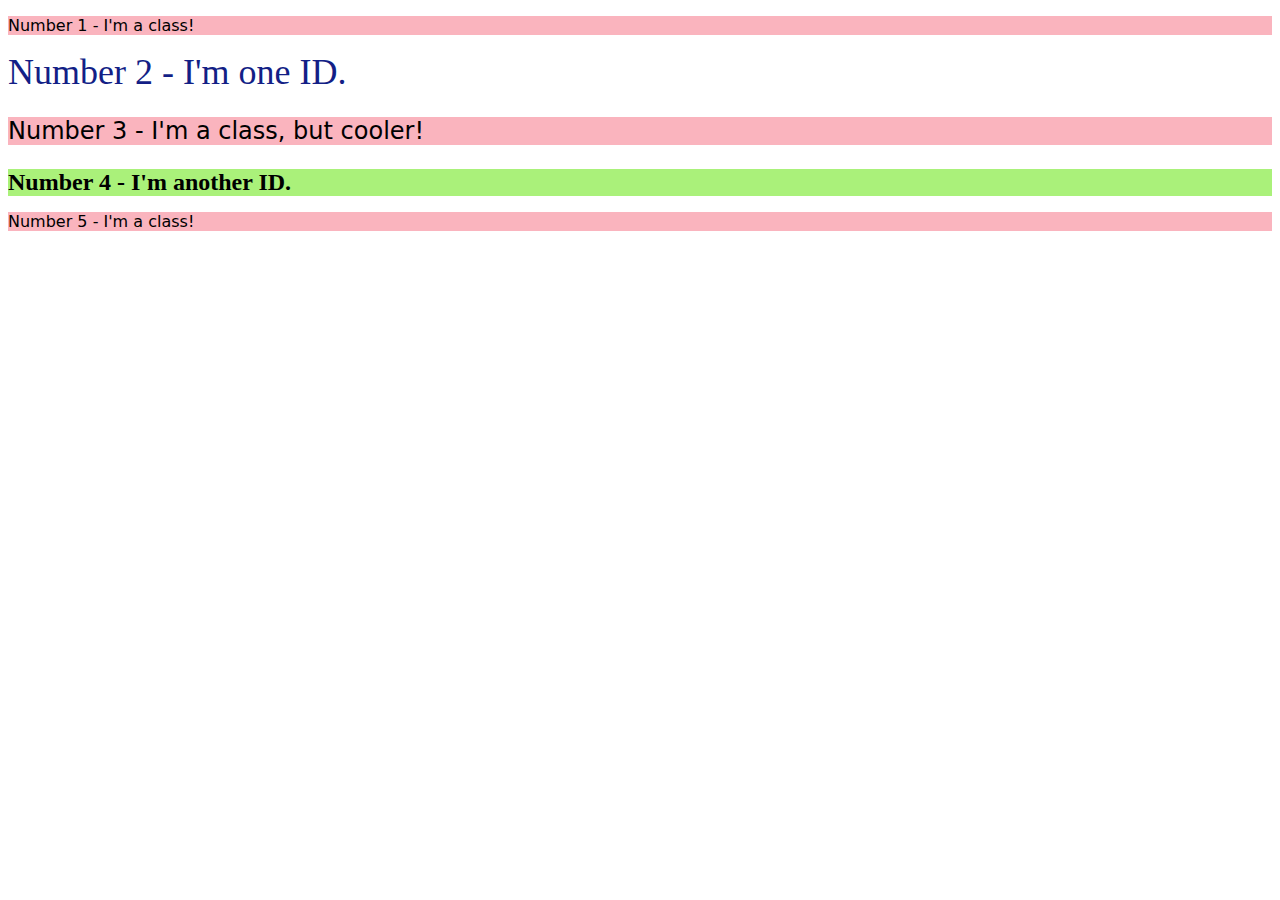
<file: foundations/intro-to-css/02-class-id-selectors/index.html>
<!DOCTYPE html>
<html lang="en">
  <head>
    <meta charset="UTF-8">
    <meta http-equiv="X-UA-Compatible" content="IE=edge">
    <meta name="viewport" content="width=device-width, initial-scale=1.0">
    <title>Class and ID Selectors</title>
    <link rel="stylesheet" href="style.css">
  </head>
  <body>
    <p class="odd">Number 1 - I'm a class!</p>
    <div id="dos">Number 2 - I'm one ID.</div>
    <p class="odd font">Number 3 - I'm a class, but cooler!</p>
    <div id="cuatro" class="font">Number 4 - I'm another ID.</div>
    <p class="odd">Number 5 - I'm a class!</p>
  </body>
</html>
</file>
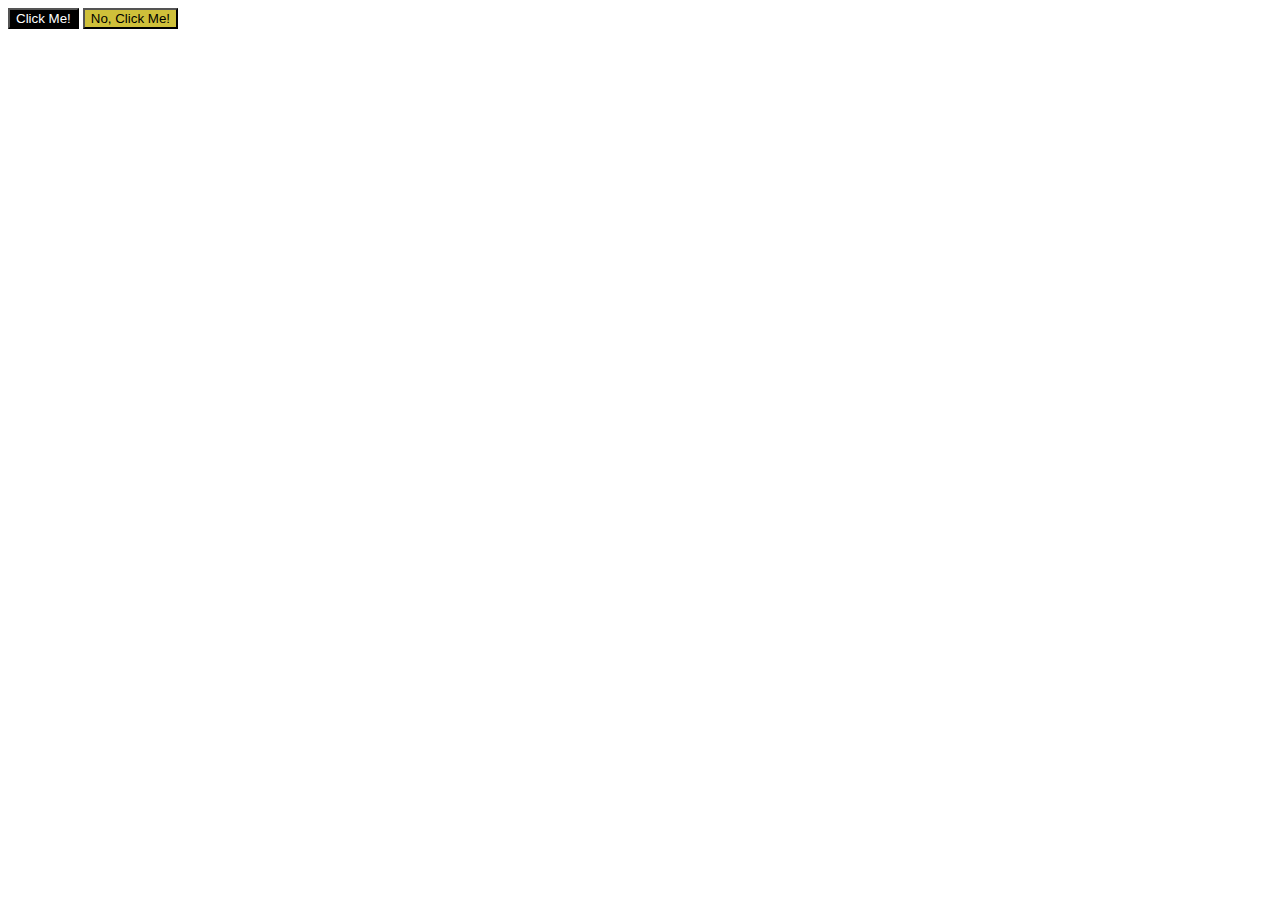
<file: foundations/intro-to-css/03-grouping-selectors/index.html>
<!DOCTYPE html>
<html lang="en">
  <head>
    <meta charset="UTF-8">
    <meta http-equiv="X-UA-Compatible" content="IE=edge">
    <meta name="viewport" content="width=device-width, initial-scale=1.0">
    <title>Grouping Selectors</title>
    <link rel="stylesheet" href="style.css">
  </head>
  <body>
    <button class="first">Click Me!</button>
    <button class="second">No, Click Me!</button>
  </body>
</html>
</file>
<file: foundations/intro-to-css/02-class-id-selectors/style.css>
.odd {
    background-color: rgb(250, 180, 190);
    font-family: Verdana, "DejaVu Sans", sans-serif;
}

#dos {
    color: rgb(19, 31, 134);
    font-size: 36px;
}

.font {
    font-size: 24px;
}

#cuatro {
    background-color: rgb(170, 241, 122);
    font-weight: bold;
}
</file>
<file: foundations/intro-to-css/03-grouping-selectors/style.css>
.first.second {
    font-size: 28px;
    font-family: Helvetica, "Times New Roman", sans-serif;
}

.first {
    background-color: black;
    color: white;
}

.second {
    background-color: rgb(207, 192, 58);
}
</file>
